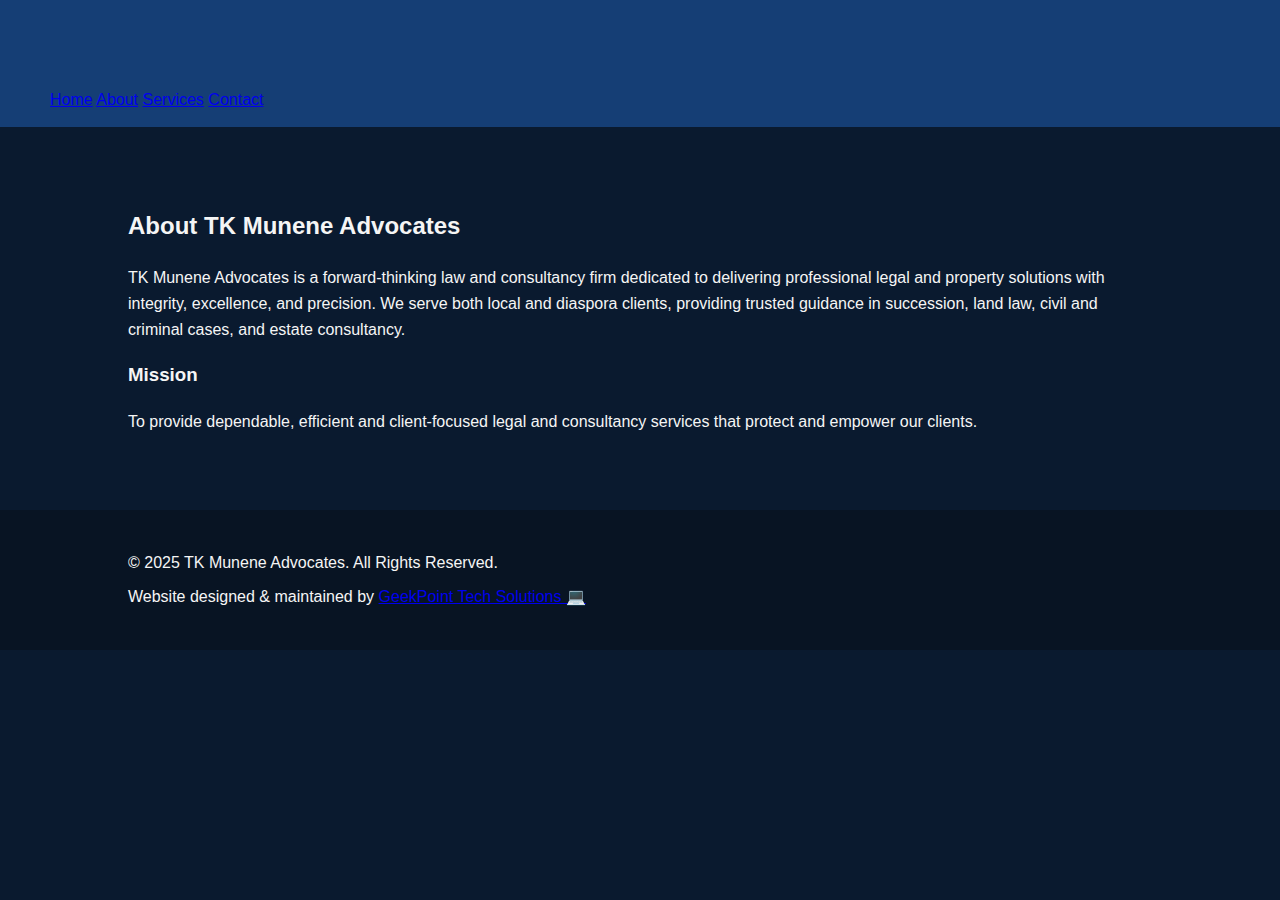
<file: docs/about.html>
<!doctype html><html lang="en"><head><meta charset="utf-8"><meta name="viewport" content="width=device-width,initial-scale=1"><title>About — TK Munene Advocates</title><link rel="icon" href="assets/img/favicon.png"><link rel="stylesheet" href="assets/css/style.css"></head><body>
<header class="header">
  <div class="container header-inner">
    <div class="brand"><img src="assets/img/logo.png" alt="TK Munene Advocates"></div>
    <nav class="nav">
      <a href="index.html">Home</a>
      <a href="about.html">About</a>
      <a href="services.html">Services</a>
      <a href="contact.html">Contact</a>
    </nav>
  </div>
</header>
<main><section class="section"><div class="container"><h2 class="title">About TK Munene Advocates</h2><p class="lead">TK Munene Advocates is a forward-thinking law and consultancy firm dedicated to delivering professional legal and property solutions with integrity, excellence, and precision. We serve both local and diaspora clients, providing trusted guidance in succession, land law, civil and criminal cases, and estate consultancy.</p><h3 style="margin-top:18px;color:var(--gold)">Mission</h3><p class="lead">To provide dependable, efficient and client-focused legal and consultancy services that protect and empower our clients.</p></div></section>
<footer class="footer">
  <div class="container">
    <div>© 2025 TK Munene Advocates. All Rights Reserved.</div>
    <div style="margin-top:8px">Website designed & maintained by <a href="https://wa.me/254101073236" target="_blank">GeekPoint Tech Solutions 💻</a></div>
  </div>
</footer>
</main><script src="assets/js/script.js"></script></body></html>
</file>
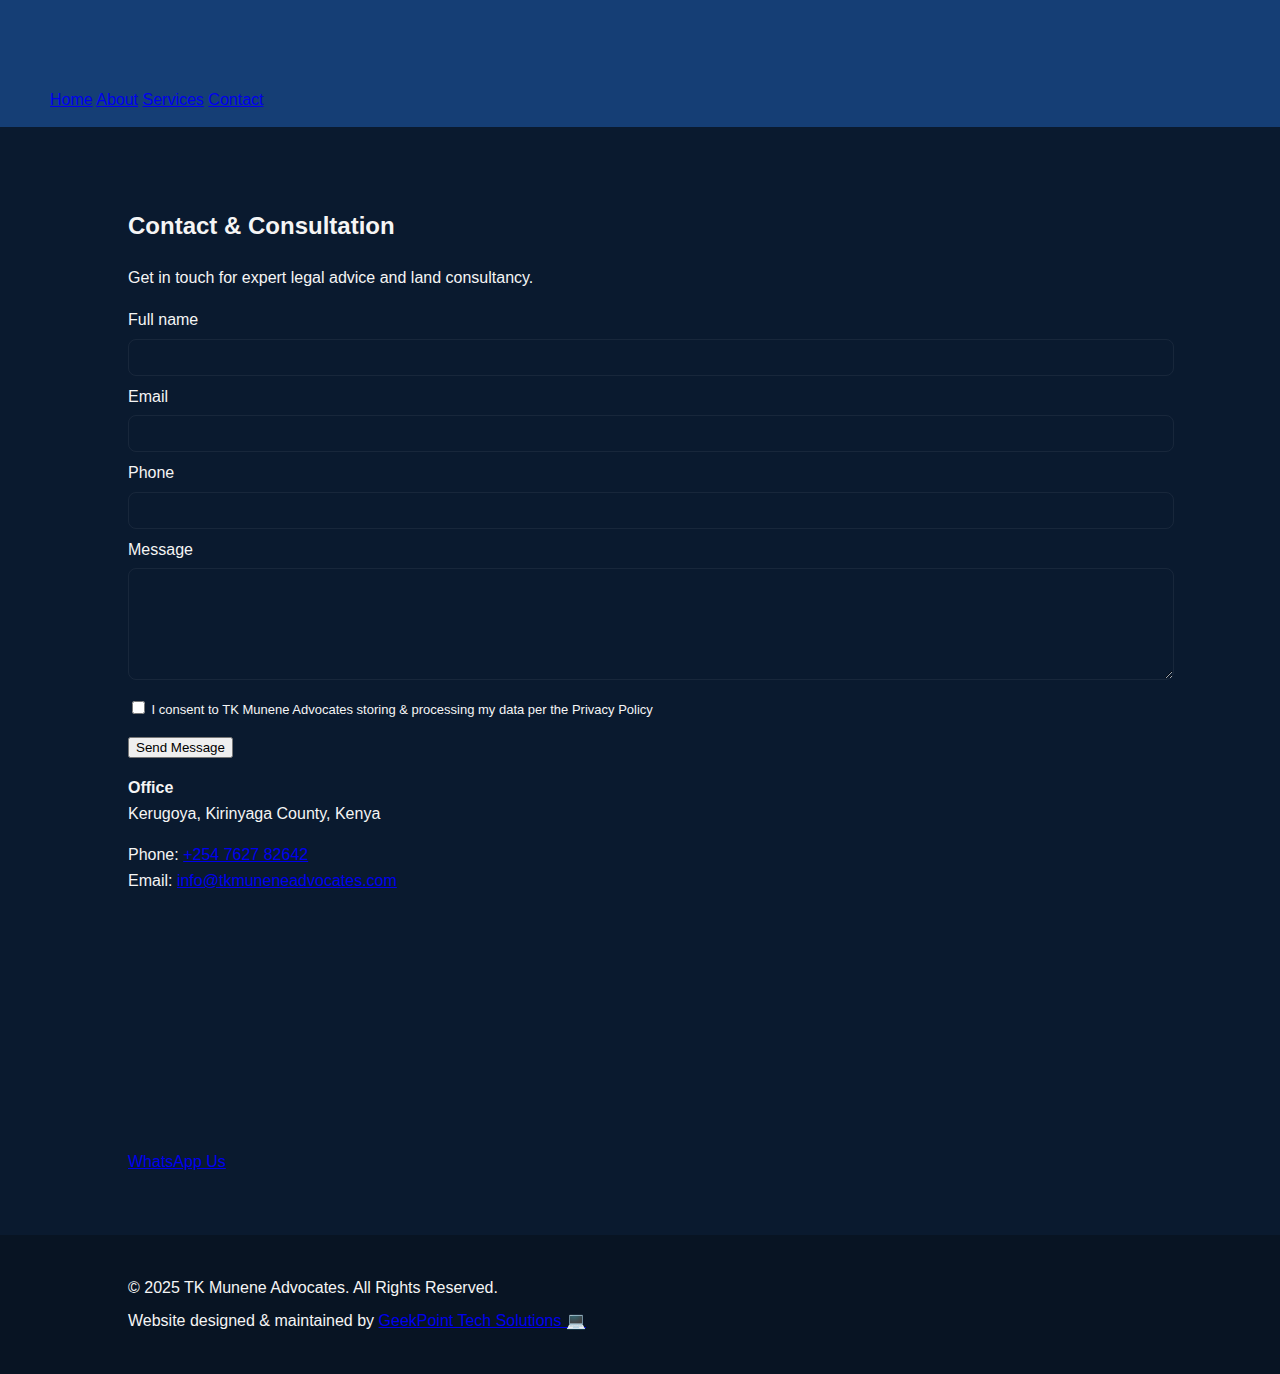
<file: docs/contact.html>
<!doctype html><html lang="en"><head><meta charset="utf-8"><meta name="viewport" content="width=device-width,initial-scale=1"><title>Contact — TK Munene Advocates</title><link rel="icon" href="assets/img/favicon.png"><link rel="stylesheet" href="assets/css/style.css"></head><body>
<header class="header">
  <div class="container header-inner">
    <div class="brand"><img src="assets/img/logo.png" alt="TK Munene Advocates"></div>
    <nav class="nav">
      <a href="index.html">Home</a>
      <a href="about.html">About</a>
      <a href="services.html">Services</a>
      <a href="contact.html">Contact</a>
    </nav>
  </div>
</header>
<main><section class="section"><div class="container"><h2 class="title">Contact & Consultation</h2><p class="lead">Get in touch for expert legal advice and land consultancy.</p><div class="contact-grid"><div class="contact-card"><form action="https://formspree.io/f/your-form-id" method="POST"><label style="display:block;margin-bottom:8px">Full name<input required type="text" name="name" style="width:100%;padding:10px;margin-top:6px;border-radius:8px;border:1px solid rgba(255,255,255,0.06);background:transparent;color:var(--white)"></label><label style="display:block;margin-bottom:8px">Email<input required type="email" name="_replyto" style="width:100%;padding:10px;margin-top:6px;border-radius:8px;border:1px solid rgba(255,255,255,0.06);background:transparent;color:var(--white)"></label><label style="display:block;margin-bottom:8px">Phone<input type="text" name="phone" style="width:100%;padding:10px;margin-top:6px;border-radius:8px;border:1px solid rgba(255,255,255,0.06);background:transparent;color:var(--white)"></label><label style="display:block;margin-bottom:8px">Message<textarea required name="message" rows="6" style="width:100%;padding:10px;margin-top:6px;border-radius:8px;border:1px solid rgba(255,255,255,0.06);background:transparent;color:var(--white)"></textarea></label><label style="font-size:13px;color:var(--muted)"><input type="checkbox" required name="consent"> I consent to TK Munene Advocates storing & processing my data per the Privacy Policy</label><div style="margin-top:12px"><button class="cta" type="submit">Send Message</button></div></form></div><div class="contact-card"><p style="color:var(--white)"><strong>Office</strong><br>Kerugoya, Kirinyaga County, Kenya</p><p style="color:var(--muted)">Phone: <a href="tel:+254762782642">+254 7627 82642</a><br>Email: <a href="mailto:info@tkmuneneadvocates.com">info@tkmuneneadvocates.com</a></p><div style="margin-top:12px;border-radius:8px;overflow:hidden"><iframe src="https://maps.google.com/maps?q=Kerugoya%20Kenya&output=embed" width="100%" height="220" style="border:0;"></iframe></div><div style="margin-top:12px"><a class="cta" href="https://wa.me/254715710315" target="_blank">WhatsApp Us</a></div></div></div></div></section>
<footer class="footer">
  <div class="container">
    <div>© 2025 TK Munene Advocates. All Rights Reserved.</div>
    <div style="margin-top:8px">Website designed & maintained by <a href="https://wa.me/254101073236" target="_blank">GeekPoint Tech Solutions 💻</a></div>
  </div>
</footer>
</main><script src="assets/js/script.js"></script></body></html>
</file>
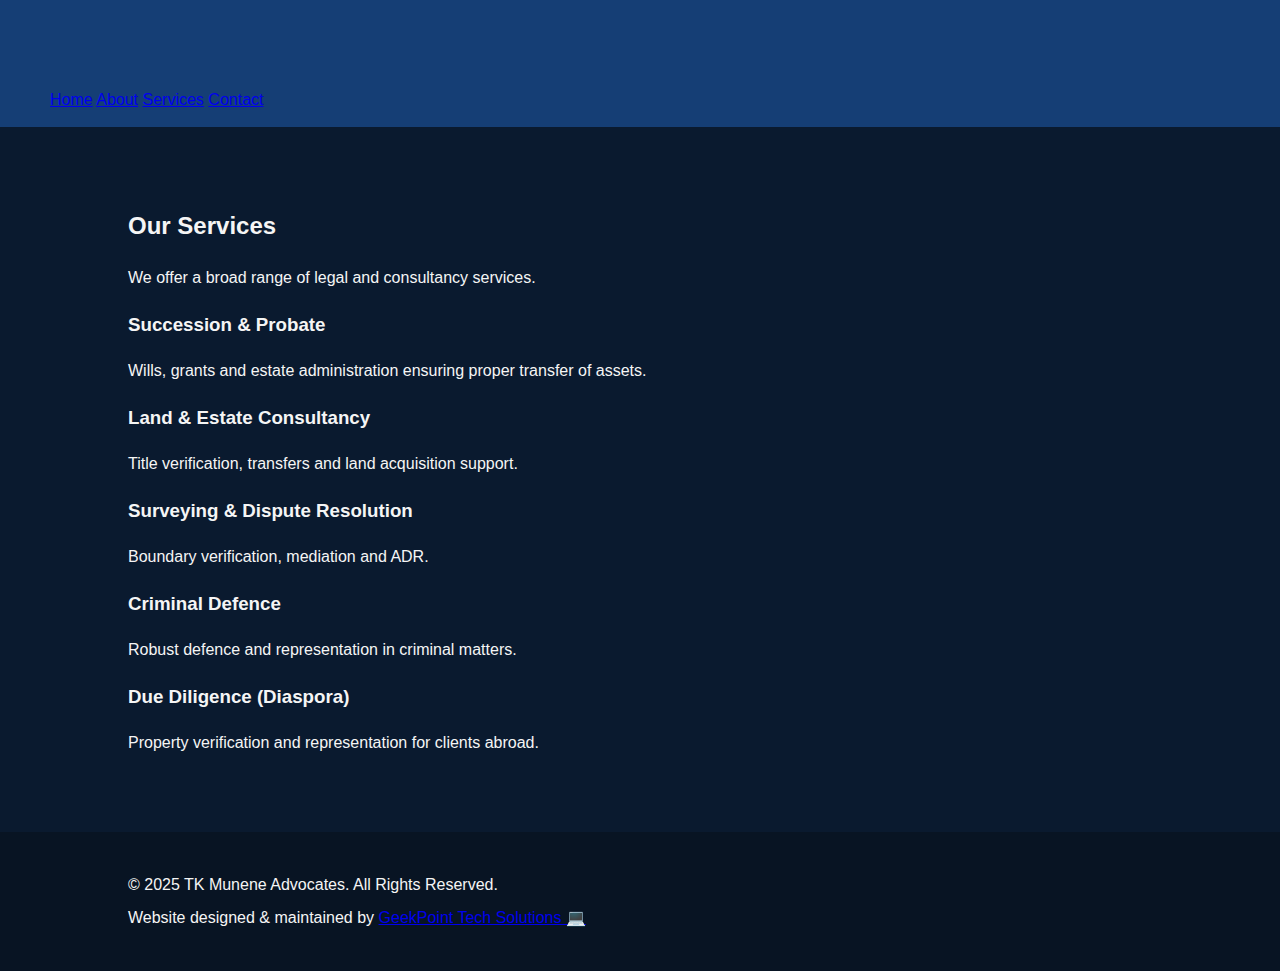
<file: docs/services.html>
<!doctype html><html lang="en"><head><meta charset="utf-8"><meta name="viewport" content="width=device-width,initial-scale=1"><title>Services — TK Munene Advocates</title><link rel="icon" href="assets/img/favicon.png"><link rel="stylesheet" href="assets/css/style.css"></head><body>
<header class="header">
  <div class="container header-inner">
    <div class="brand"><img src="assets/img/logo.png" alt="TK Munene Advocates"></div>
    <nav class="nav">
      <a href="index.html">Home</a>
      <a href="about.html">About</a>
      <a href="services.html">Services</a>
      <a href="contact.html">Contact</a>
    </nav>
  </div>
</header>
<main><section class="section"><div class="container"><h2 class="title">Our Services</h2><p class="lead">We offer a broad range of legal and consultancy services.</p><div class="services-grid"><div class="card"><h3>Succession & Probate</h3><p>Wills, grants and estate administration ensuring proper transfer of assets.</p></div><div class="card"><h3>Land & Estate Consultancy</h3><p>Title verification, transfers and land acquisition support.</p></div><div class="card"><h3>Surveying & Dispute Resolution</h3><p>Boundary verification, mediation and ADR.</p></div><div class="card"><h3>Criminal Defence</h3><p>Robust defence and representation in criminal matters.</p></div><div class="card"><h3>Due Diligence (Diaspora)</h3><p>Property verification and representation for clients abroad.</p></div></div></div></section>
<footer class="footer">
  <div class="container">
    <div>© 2025 TK Munene Advocates. All Rights Reserved.</div>
    <div style="margin-top:8px">Website designed & maintained by <a href="https://wa.me/254101073236" target="_blank">GeekPoint Tech Solutions 💻</a></div>
  </div>
</footer>
</main><script src="assets/js/script.js"></script></body></html>
</file>
<file: docs/assets/css/style.css>
:root {
  --primary-dark: #0a1a2f;
  --primary-blue: #153e75;
  --accent-silver: #c0c0c0;
  --text-light: #f5f5f5;
  --text-muted: #b3b3b3;
  --highlight: #5088ff;
  --transition: 0.3s ease-in-out;
}

body {
  font-family: 'Segoe UI', sans-serif;
  background-color: var(--primary-dark);
  color: var(--text-light);
  margin: 0;
  padding: 0;
  line-height: 1.6;
}

/* Header */
header {
  background: var(--primary-blue);
  display: flex;
  justify-content: space-between;
  align-items: center;
  padding: 15px 50px;
  position: sticky;
  top: 0;
  z-index: 1000;
}

.logo {
  display: flex;
  align-items: center;
}

.logo img {
  height: 50px;
  margin-right: 10px;
}

nav ul {
  list-style: none;
  display: flex;
  gap: 25px;
}

nav ul li a {
  color: var(--accent-silver);
  text-decoration: none;
  font-weight: 500;
  transition: var(--transition);
}

nav ul li a:hover {
  color: var(--highlight);
}

/* Hero */
.hero {
  text-align: center;
  background: linear-gradient(to right, #0b2345, #142850);
  padding: 100px 20px;
}

.hero h2 {
  font-size: 2.8rem;
  margin-bottom: 15px;
  color: var(--accent-silver);
}

.hero p {
  font-size: 1.1rem;
  margin-bottom: 30px;
}

.btn {
  background: var(--highlight);
  color: white;
  padding: 12px 25px;
  border-radius: 30px;
  text-decoration: none;
  font-weight: 600;
  transition: var(--transition);
}

.btn:hover {
  background: var(--accent-silver);
  color: var(--primary-dark);
}

/* Sections */
section {
  padding: 60px 10%;
}

.about img {
  width: 100%;
  border-radius: 10px;
  margin-top: 20px;
  box-shadow: 0 4px 20px rgba(255,255,255,0.1);
}

.services ul {
  list-style: square;
  padding-left: 30px;
}

.partners p, .terms p {
  color: var(--text-muted);
}

.contact a {
  color: var(--highlight);
  text-decoration: none;
}

.contact a:hover {
  color: var(--accent-silver);
}

/* Footer */
footer {
  background: #081423;
  color: var(--text-light);
  padding: 40px 10%;
}

.footer-links {
  display: flex;
  justify-content: space-between;
  flex-wrap: wrap;
  gap: 40px;
}

.footer-links h3 {
  color: var(--highlight);
  margin-bottom: 10px;
}

.footer-links ul {
  list-style: none;
  padding: 0;
}

.footer-links ul li a {
  color: var(--accent-silver);
  text-decoration: none;
  transition: var(--transition);
}

.footer-links ul li a:hover {
  color: var(--highlight);
}

.footer-bottom {
  border-top: 1px solid #2a3b55;
  text-align: center;
  margin-top: 30px;
  padding-top: 20px;
  font-size: 0.9rem;
}

.footer-bottom a {
  color: var(--highlight);
  text-decoration: none;
}
</file>
